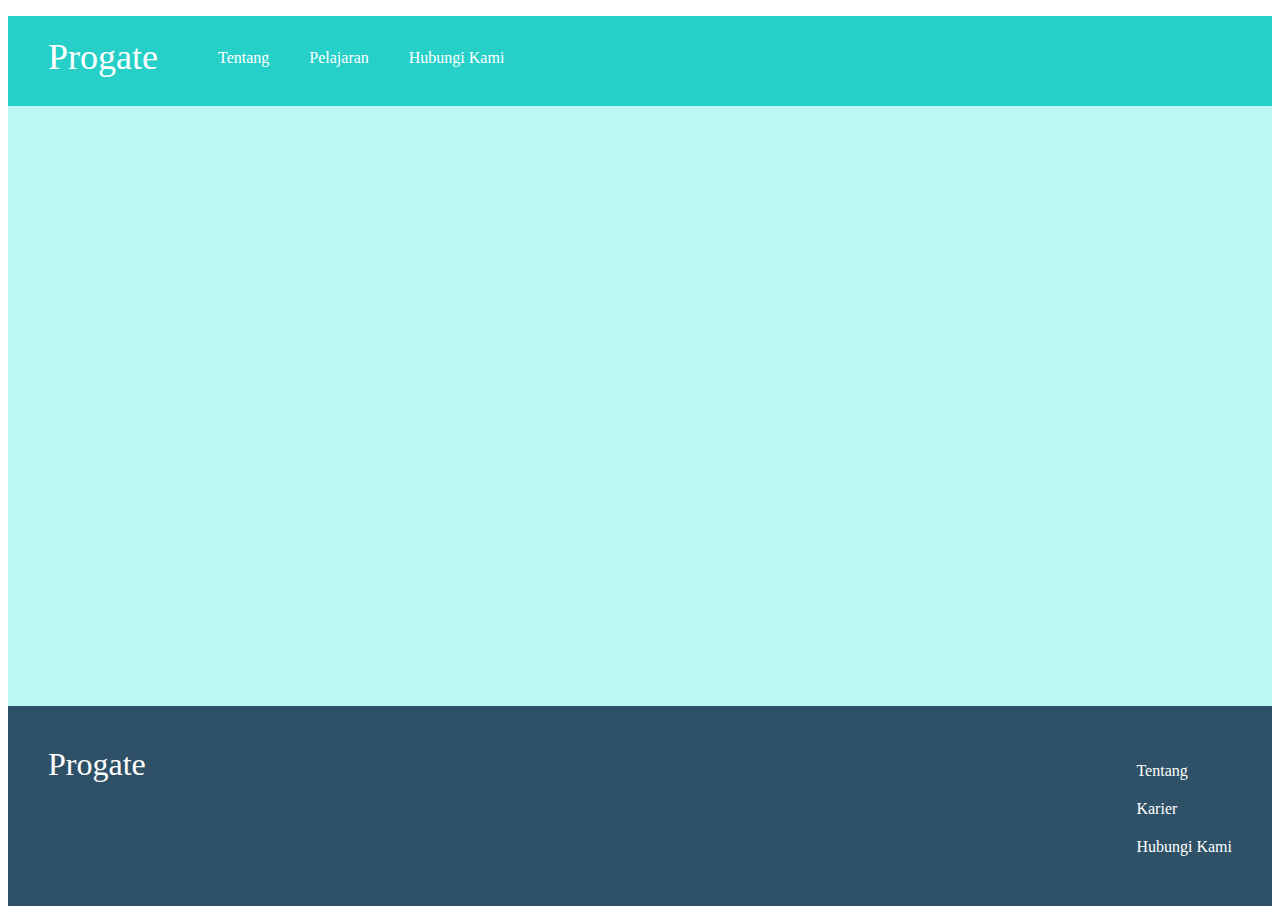
<file: HTML-CSS-Study/HTML-CSS-I/index.html>
<!DOCTYPE html>
<html lang="en">

<head>
    <meta charset="UTF-8">
    <meta http-equiv="X-UA-Compatible" content="IE=edge">
    <meta name="viewport" content="width=device-width, initial-scale=1.0">
    <title>Progate</title>
    <link rel="stylesheet" href="stylesheet.css">
</head>

<body>

    <div class="header">
        <div class="header-logo">
            Progate
        </div>
        <div class="header-list">
            <ul>
                <li>Tentang</li>
                <li>Pelajaran</li>
                <li>Hubungi Kami</li>
            </ul>
        </div>
    </div>


    <div class="main">

    </div>


    <div class="footer">
        <div class="footer-logo">
            Progate
        </div>

        <div class="footer-list">
            <ul>
                <li>Tentang</li>
                <li>Karier</li>
                <li>Hubungi Kami</li>
            </ul>
        </div>

    </div>

</body>

</html>
</file>
<file: HTML-CSS-Study/HTML-CSS-I/stylesheet.css>
body {
    font-family: "Avenir Next";
}

li {
    list-style: none;
}

.header {
    background-color: #26d0c9;
    color: #fff;
    height: 90px;
}

.header-logo {
    float: left;
    font-size: 36px;
    padding: 20px 40px;
}

.header-list li {
    float: left;
    padding: 33px 20px;
}

.main {
    background-color: #bdf7f1;
    height: 600px;
}

.footer {
    background-color: #2f5167;
    color: #fff;
    height: 120px;
    padding: 40px 40px;
}

.footer-logo {
    font-size: 32px;
    float: left;
}

.footer-list {
    float: right;
}

.footer-list li {
    padding-bottom: 20px;
}
</file>
